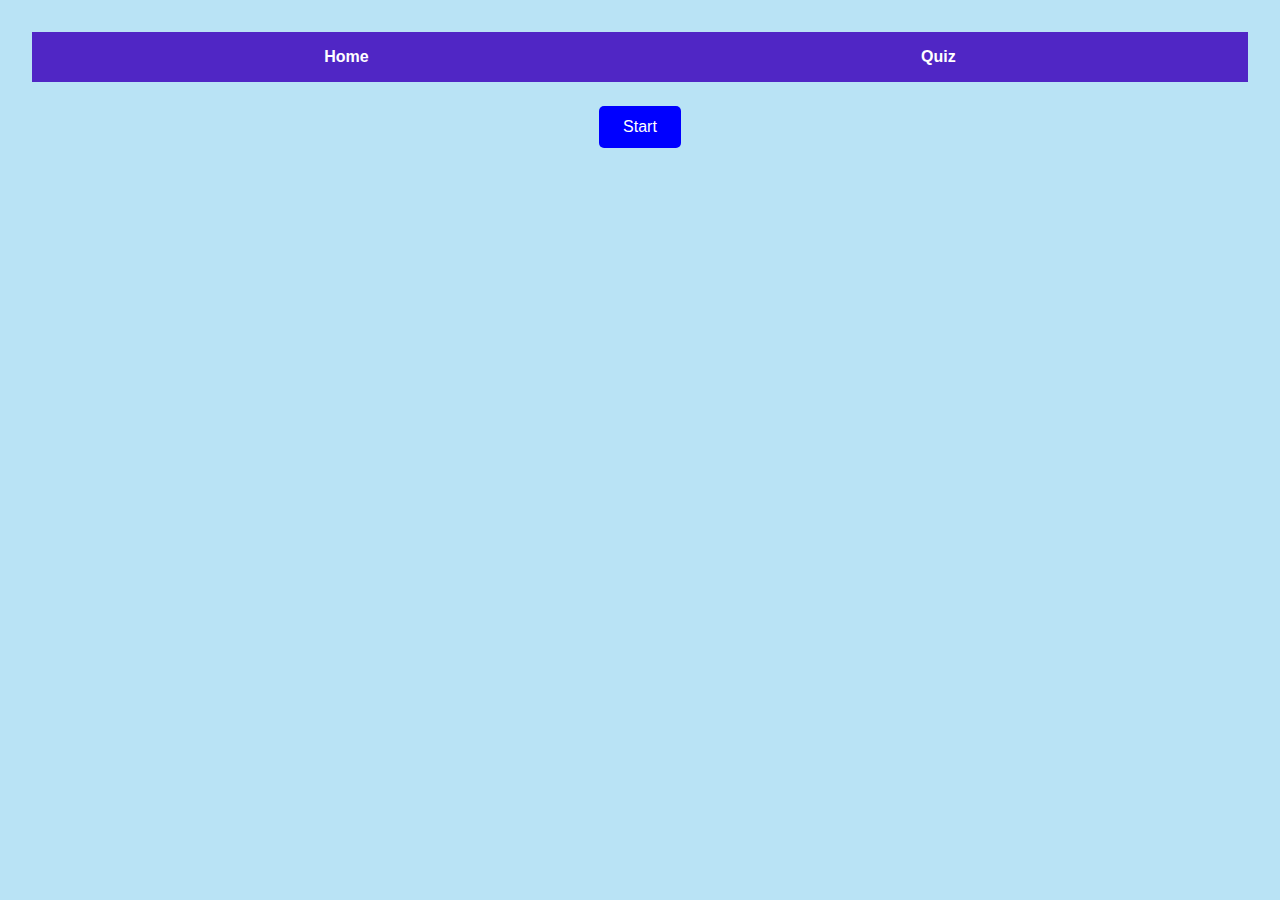
<file: quiz.html>
<!DOCTYPE html>
<html lang="en">
<head>
    <meta charset="UTF-8">
    <meta name="viewport" content="width=device-width, initial-scale=1.0">
    <link rel="stylesheet" href="style.css">
    <script src="main.js" defer></script>
    <title>Quiz App</title>
</head>
<body>

    <nav>
        <a href="home.html">Home</a>
        <a href="quiz.html">Quiz</a>
    </nav>

    <section id="question-container" class="hide">
        <div id="question">Pregunta</div>
        <div id="answer-buttons"></div>
    </section>
    
    <div class="controls">
        <button id="start-btn">Start</button>
        <button id="next-btn" class="hide">Next</button>
    </div>

</body>
</html>
</file>
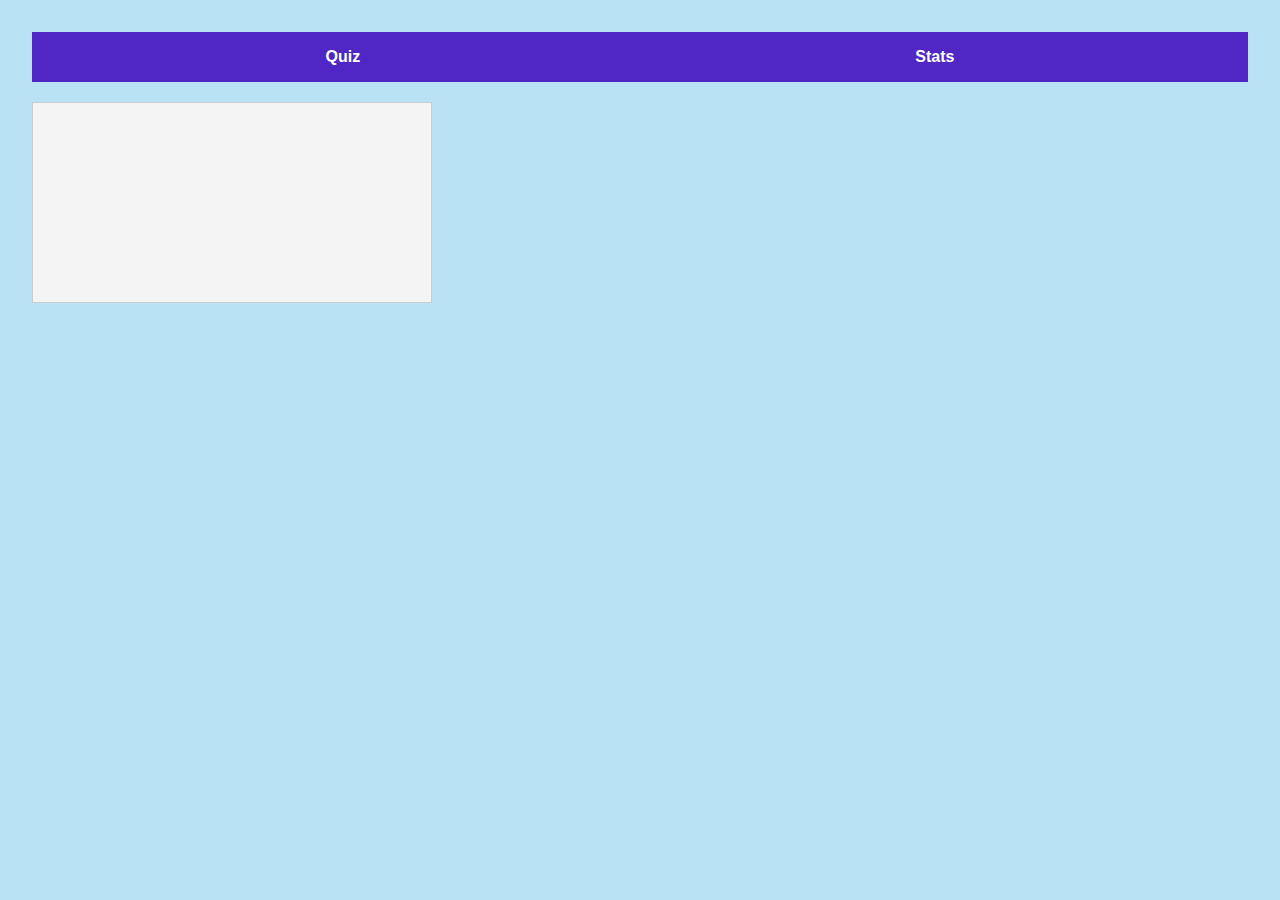
<file: stats.html>
<!DOCTYPE html>
<html lang="en">
<head>
    <meta charset="UTF-8">
    <meta name="viewport" content="width=device-width, initial-scale=1.0">
    <link rel="stylesheet" href="style.css">
    <script src="stats.js" defer></script>
    <title>Quiz App</title>
</head>
<body>

    <nav>
        <a href="quiz.html">Quiz</a>
        <a href="stats.html">Stats</a>
    </nav>
    
    <canvas id="scoreChart" width="400" height="200"></canvas>
</body>
</html>
</file>
<file: style.css>
* {
  margin: 0;
  padding: 0;
  box-sizing: border-box;
  font-family: Arial, sans-serif;
}


nav {
  background-color: rgb(80, 38, 197);
  padding: 1rem;
  display: flex;
  justify-content: space-around;
}


nav a {
  color: white;
  text-decoration: none;
  font-weight: bold;
}


nav a:hover {
  color: yellow;
}


body {
  background-color: #b9e3f5;
  padding: 2rem;
}


#question-container {
  background: white;
  padding: 2rem;
  border-radius: 8px;
  max-width: 600px;
  margin: 2rem auto;
  box-shadow: 0 4px 8px black;
}

#question {
  padding: 0rem 0rem 1rem 0rem;
}

#answer-buttons button {
  display: block;
  width: 100%;
  margin: 0.5rem 0;
  padding: 1rem;
  border: none;
  border-radius: 5px;
  background: white;
  cursor: pointer;
  transition: background 0.3s;
}


#answer-buttons button:hover {
  background: whitesmoke;
}


.color-correct {
  background-color: green !important;
  color: white;
}

.color-wrong {
  background-color: red !important;
  color: white;
}


.controls {
  text-align: center;
  margin-top: 1rem;
}

.controls button {
  padding: 0.75rem 1.5rem;
  font-size: 1rem;
  margin: 0.5rem;
  border: none;
  border-radius: 5px;
  background-color: blue;
  color: white;
  cursor: pointer;
}

.controls button:hover {
  background-color: lightblue;
}


.hide {
  display: none;
}

#scoreChart {
  margin-top: 20px;
  border: 1px solid #ccc;
  background-color: #f4f4f4;
}


canvas { 
  max-width: 400px; margin: auto; 

}

.result-container {
  max-width: 800px;
  margin: 4rem auto;
  background: white;
  padding: 2rem 3rem;
  border-radius: 12px;
  box-shadow: 0 10px 20px rgba(0, 0, 0, 0.2);
  display: flex;
  align-items: center;
  justify-content: space-around;
  gap: 2rem;
  flex-wrap: wrap;
}

.score-circle {
  width: 150px;
  height: 150px;
  border-radius: 50%;
  background-color: #ccfce1;
  display: flex;
  align-items: center;
  justify-content: center;
  margin-bottom: 1rem;
}

#scoreText {
  font-size: 2.5rem;
  font-weight: bold;
  color: black;
}

.controls-button {
  padding: 0.75rem 1.5rem;
  font-size: 1rem;
  margin-top: 1.5rem;
  border: none;
  border-radius: 5px;
  background-color: blue;
  color: white;
  cursor: pointer;
}
</file>
